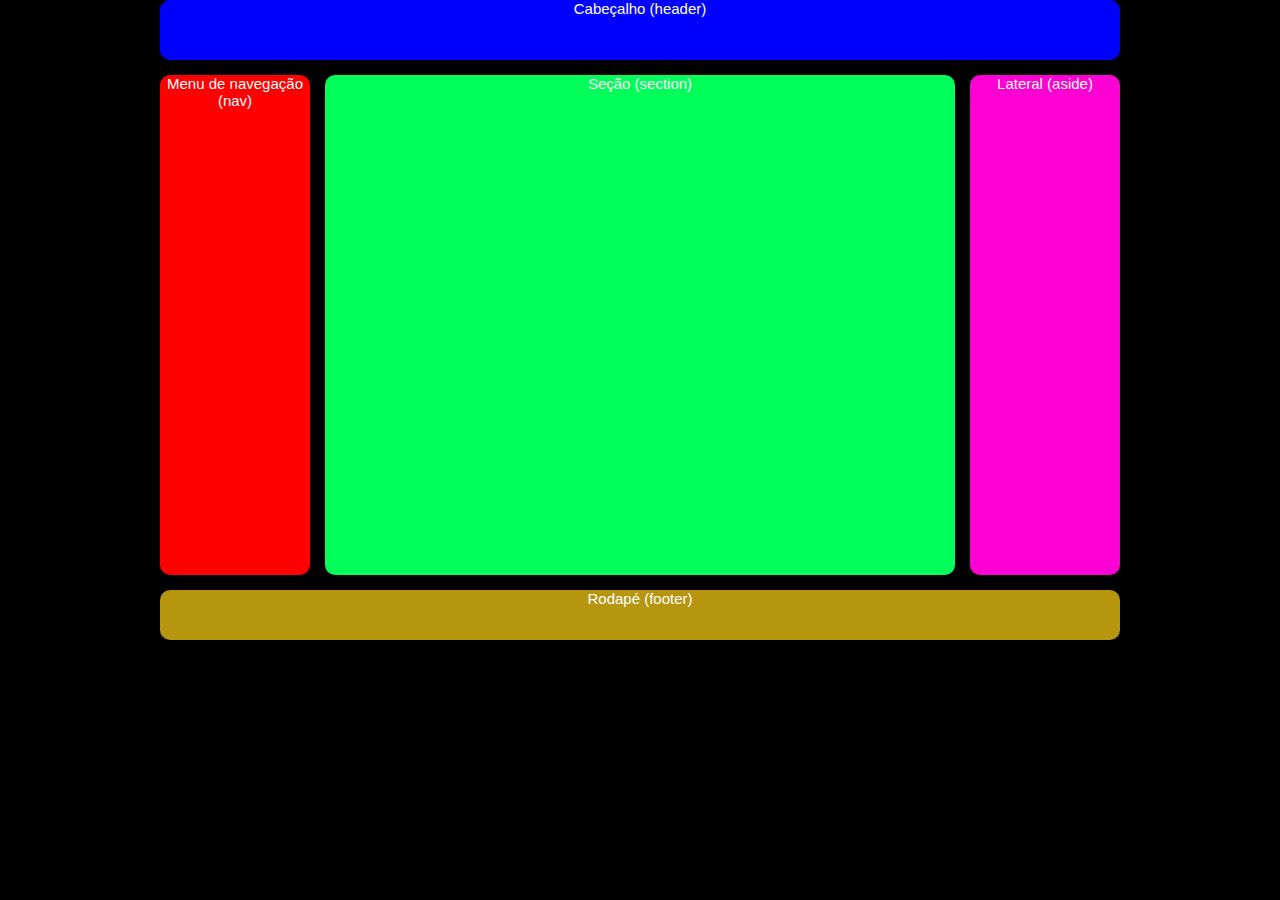
<file: index01.html>
<!DOCTYPE html>
<html lang="pt-br">
<head>
    <meta charset="UTF-8">
    <meta http-equiv="X-UA-Compatible" content="IE=edge">
    <meta name="viewport" content="width=device-width, initial-scale=1.0">
    <link rel="stylesheet" href="../css/style01.css">
    <title>index 01</title>
</head>


<body>
   <header>
    <span>Cabeçalho (header)</span>
   </header> 

   <nav>
    <span>Menu de navegação (nav)</span>
   </nav>

   <aside>
    <span>
        Lateral (aside)
    </span>
   </aside>

   <section>
    <span>
        Seção (section)
    </span>
   </section>

   <footer>
    <span>
        Rodapé (footer)
    </span>
   </footer>
   
</body>
</html>
</file>
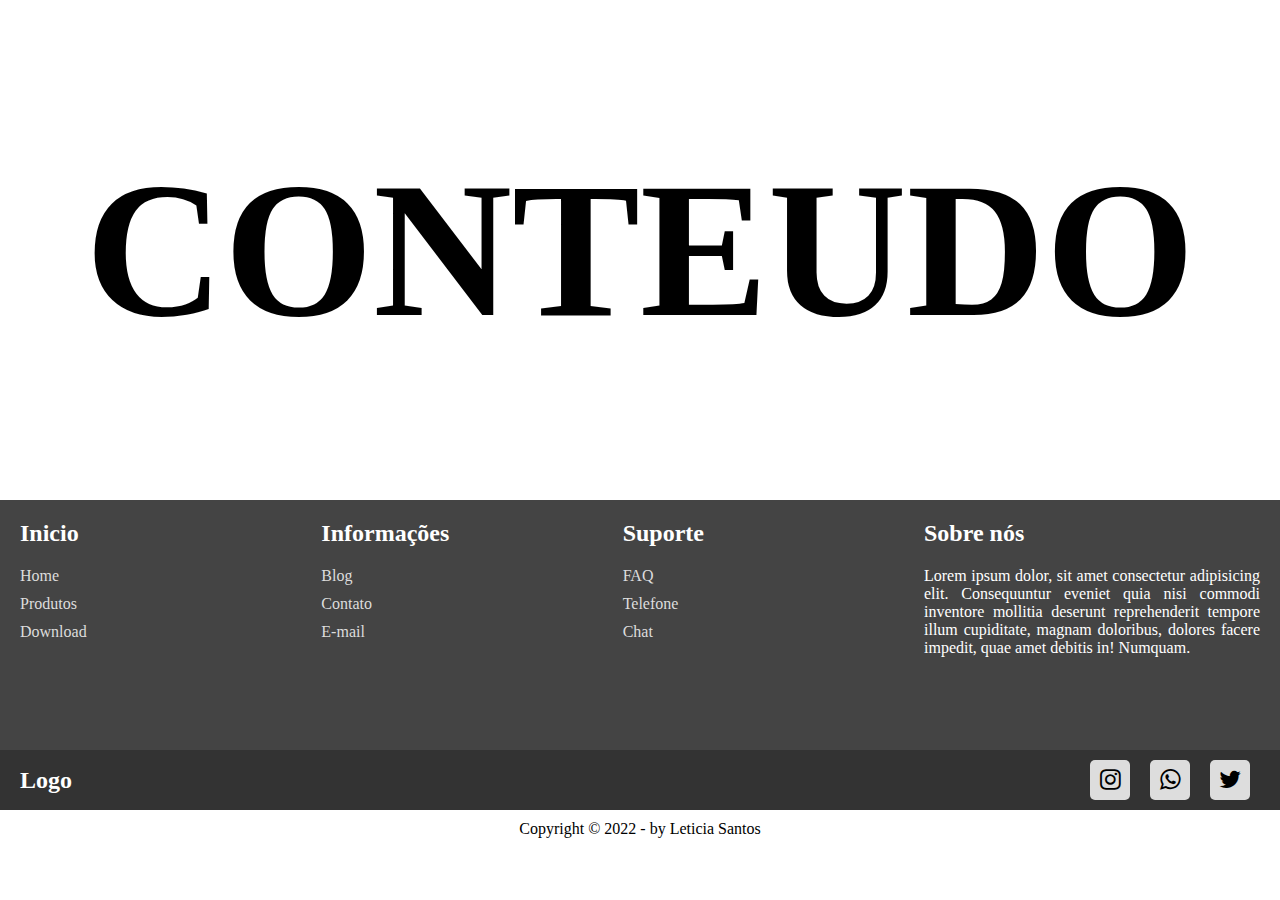
<file: index02.html>
<!DOCTYPE html>
<html lang="pt-br">

<head>
    <meta charset="UTF-8">
    <meta http-equiv="X-UA-Compatible" content="IE=edge">
    <meta name="viewport" content="width=device-width, initial-scale=1.0">
    <link rel="stylesheet" href="../css/style02.css">
    <link rel="stylesheet" href="https://cdnjs.cloudflare.com/ajax/libs/font-awesome/4.7.0/css/font-awesome.css">
    <title>Rodapé</title>
</head>

<body>
    <div class="conteudo">
        <h1>Conteudo</h1>
    </div>


    <!--RODAPÉ---------------------->
    <footer>
        <div class="boxs">
            <h2>Inicio</h2>
            <ul>
                <li><a href="#">Home</a></li>
                <li><a href="#">Produtos</a></li>
                <li><a href="#">Download</a></li>
            </ul>
        </div>
        <div class="boxs">
            <h2>Informações</h2>
            <ul>
                <li><a href="#">Blog</a></li>
                <li><a href="#">Contato</a></li>
                <li><a href="#">E-mail</a></li>
            </ul>
        </div>
        <div class="boxs">
            <h2>Suporte</h2>
            <ul>
                <li><a href="#">FAQ</a></li>
                <li><a href="#">Telefone</a></li>
                <li><a href="#">Chat</a></li>
            </ul>
        </div>
        <div class="boxs">
            <h2>Sobre nós</h2>
            <p>Lorem ipsum dolor, sit amet consectetur adipisicing elit. Consequuntur eveniet quia nisi commodi
                inventore mollitia deserunt reprehenderit tempore illum cupiditate, magnam doloribus, dolores facere
                impedit, quae amet debitis in! Numquam.</p>
        </div>
    </footer>

    <div class="footer">
        <h2>Logo</h2>
        <div class="sociais">
            <div class="social"><a href="#"><i class="fa fa-instagram" aria-hidden="true"></i></a>
                </div>
            <div class="social"><a href="#"><i class="fa fa-whatsapp" aria-hidden="true"></i></a>
                </div>
            <div class="social"><a href="#"><i class="fa fa-twitter" aria-hidden="true"></i></a>
                </div> 
        </div>
    </div>
    <p class="final">Copyright &copy; 2022 - by Leticia Santos</p>
</body>

</html>
</file>
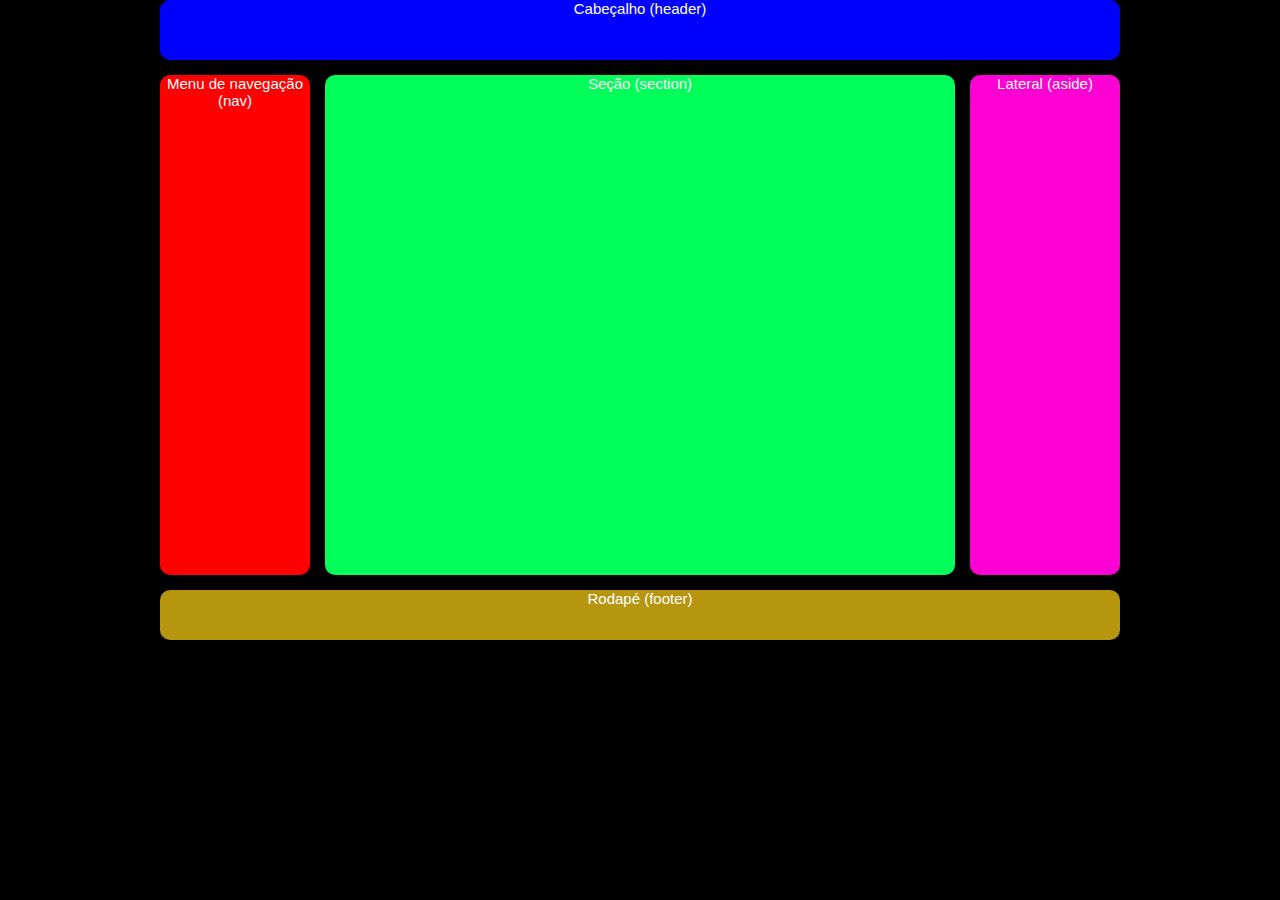
<file: layouts/arquivo-01/layout-01.html>
<!DOCTYPE html>
<html lang="pt-br">
<head>
    <meta charset="UTF-8">
    <meta http-equiv="X-UA-Compatible" content="IE=edge">
    <meta name="viewport" content="width=device-width, initial-scale=1.0">
    <link rel="stylesheet" href="../arquivo-01/style-layout-01.css">
    <title>index 01</title>
</head>


<body>
   <header>
    <span>Cabeçalho (header)</span>
   </header> 

   <nav>
    <span>Menu de navegação (nav)</span>
   </nav>

   <aside>
    <span>
        Lateral (aside)
    </span>
   </aside>

   <section>
    <span>
        Seção (section)
    </span>
   </section>

   <footer>
    <span>
        Rodapé (footer)
    </span>
   </footer>
   
</body>
</html>
</file>
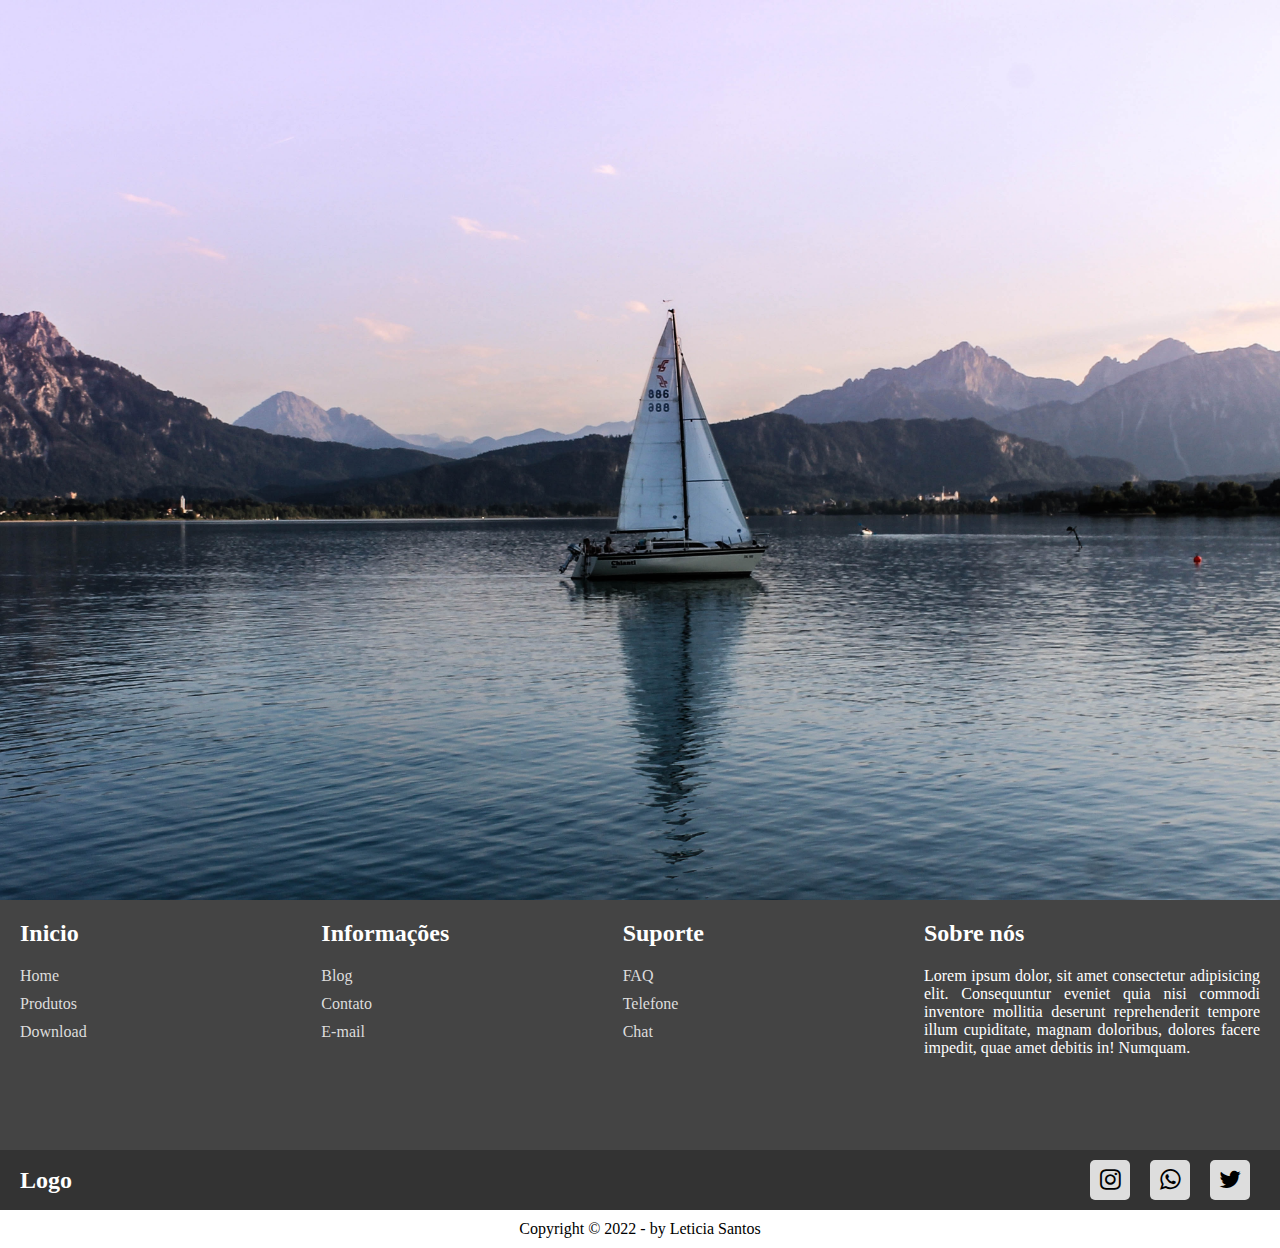
<file: rodape/arquivo-01/rodape-02.html>
<!DOCTYPE html>
<html lang="pt-br">

<head>
    <meta charset="UTF-8">
    <meta http-equiv="X-UA-Compatible" content="IE=edge">
    <meta name="viewport" content="width=device-width, initial-scale=1.0">
    <link rel="stylesheet" href="../arquivo-01/style-rodape-02.css">
    <link rel="stylesheet" href="https://cdnjs.cloudflare.com/ajax/libs/font-awesome/4.7.0/css/font-awesome.css">
    <title>Rodapé</title>
</head>

<body>
    <main>
    
    </main>


    <!--RODAPÉ---------------------->
    <footer>
        <div class="boxs">
            <h2>Inicio</h2>
            <ul>
                <li><a href="#">Home</a></li>
                <li><a href="#">Produtos</a></li>
                <li><a href="#">Download</a></li>
            </ul>
        </div>
        <div class="boxs">
            <h2>Informações</h2>
            <ul>
                <li><a href="#">Blog</a></li>
                <li><a href="#">Contato</a></li>
                <li><a href="#">E-mail</a></li>
            </ul>
        </div>
        <div class="boxs">
            <h2>Suporte</h2>
            <ul>
                <li><a href="#">FAQ</a></li>
                <li><a href="#">Telefone</a></li>
                <li><a href="#">Chat</a></li>
            </ul>
        </div>
        <div class="boxs">
            <h2>Sobre nós</h2>
            <p>Lorem ipsum dolor, sit amet consectetur adipisicing elit. Consequuntur eveniet quia nisi commodi
                inventore mollitia deserunt reprehenderit tempore illum cupiditate, magnam doloribus, dolores facere
                impedit, quae amet debitis in! Numquam.</p>
        </div>
    </footer>

    <div class="footer">
        <h2>Logo</h2>
        <div class="sociais">
            <div class="social"><a href="#"><i class="fa fa-instagram" aria-hidden="true"></i></a>
                </div>
            <div class="social"><a href="#"><i class="fa fa-whatsapp" aria-hidden="true"></i></a>
                </div>
            <div class="social"><a href="#"><i class="fa fa-twitter" aria-hidden="true"></i></a>
                </div> 
        </div>
    </div>
    <p class="final">Copyright &copy; 2022 - by Leticia Santos</p>
</body>

</html>
</file>
<file: css/style01.css>
body {
background-color: black;
width: 960px;
margin: auto;
}

header, nav, aside, section, footer {
font-family: arial;
font-size: 15px;
border-radius: 10px;
text-align: center;

}
span {
color: white;
}
header {
background-color: blue;
min-height: 60px;
min-width: 960px;
}
nav {
background-color: rgb(255, 0, 0);
height: 500px;
width: 150px;
margin-top: 15px;
margin-left: 0px;
margin-right: 15px;
margin-bottom: 15px;
float: left;
}

aside {
background-color: rgb(255,0,212);
height: 500px;
width: 150px;
margin-top: 15px;
margin-left: 15px;
margin-right: 0px;
margin-bottom: 15px;
float: right;
}
section {
background-color: rgb(0, 255, 89);
height: 500px;
width: 630px;
margin-top: 15px;
margin-left: 0px;
margin-right: 0px;
margin-bottom: 15px;
float: left;
}
footer {
background-color: rgb(182, 149, 15);
height: 50px;
width: 960px;
margin-top: 0px;
margin-left: 0px;
margin-right: 0px;
margin-bottom: 15px;
float: left;
} 







/*--------------------RESPONSIVIDADE---------------*/
@media screen and (max-width: 798px){
    body {

        width: auto;
        background-color: rgb(223, 122, 178);/*depois que diminui a tele muda pra azul*/

 
    }

header {
    min-width: auto;
}

footer {
    width: 100%;
}



}
</file>
<file: css/style02.css>
* {/*formatação geral do site*/
    margin: 0;
    padding: 0;
    font-family: 'Times New Roman', Times, serif;
    box-sizing: border-box;
}
.conteudo {
    width: 100%;
    height: 500px;
    display: flex;
    justify-content: center;
    align-items: center;
}
.conteudo h1 {
    font-size: 15vw;
    text-transform: uppercase;
}
footer {
    width: 100%;
    min-height: 250px;
    background: #444;
    display: flex;
}
footer .boxs {
    width: 320px;
    min-height: 150px;
    padding: 20px;
}
footer .boxs:nth-child(4){
    width: 400px;
}
.boxs h2 {
    color: #fff;
    margin-bottom: 20px; 
}
.boxs ul li {
    margin: 10px 0px;
    list-style: none;
}
.boxs ul li a { /*tem que colocar na mesma sequencia que esta no html pra dar certo*/
    color: #ddd;
    text-decoration: none;
}
.boxs ul li a:hover {
    color: #fff;
}
.boxs p {
    color: #fff;
    text-align: justify;
}
.footer{
    width: 100%;
    height: 100%;
    display: flex;
    justify-content: space-between;
    align-items: center;
    background: #333;
    padding: 0px 20px;
    
}
.footer h2 {
    color: #fff;
}
.footer .sociais{
    display: flex;
}
.sociais .social {
    width: 40px;
    height: 40px;
    text-align: center;
    Line-height: 40px;
    background: #ddd;
    margin: 10px;
    border-radius: 5px;
}
.sociais .social a {
    color: #000;
    font-size: 1.5em;
}
.sociais .social:hover {
    background: #444;
}
.sociais .social:hover a {
    color: #fff;
}


.final {
    padding: 10px;
    text-align: center;
}
































@media(max-width: 950px)
{
    footer{
        flex-direction: column;
  
    }
    footer .boxs {
        width: 100%;
        text-align: center;
    }
    footer .boxs:nth-child(4) {
        width: 100%;
    }
}
</file>
<file: layouts/arquivo-01/style-layout-01.css>
body {
background-color: black;
width: 960px;
margin: auto;
}

header, nav, aside, section, footer {
font-family: arial;
font-size: 15px;
border-radius: 10px;
text-align: center;

}
span {
color: white;
}
header {
background-color: blue;
min-height: 60px;
min-width: 960px;
}
nav {
background-color: rgb(255, 0, 0);
height: 500px;
width: 150px;
margin-top: 15px;
margin-left: 0px;
margin-right: 15px;
margin-bottom: 15px;
float: left;
}

aside {
background-color: rgb(255,0,212);
height: 500px;
width: 150px;
margin-top: 15px;
margin-left: 15px;
margin-right: 0px;
margin-bottom: 15px;
float: right;
}
section {
background-color: rgb(0, 255, 89);
height: 500px;
width: 630px;
margin-top: 15px;
margin-left: 0px;
margin-right: 0px;
margin-bottom: 15px;
float: left;
}
footer {
background-color: rgb(182, 149, 15);
height: 50px;
width: 960px;
margin-top: 0px;
margin-left: 0px;
margin-right: 0px;
margin-bottom: 15px;
float: left;
} 







/*--------------------RESPONSIVIDADE---------------*/
@media screen and (max-width: 798px){
    body {

        width: auto;
        background-color: rgb(223, 122, 178);/*depois que diminui a tele muda pra azul*/

 
    }

header {
    min-width: auto;
}

footer {
    width: 100%;
}



}
</file>
<file: rodape/arquivo-01/style-rodape-02.css>
* {/*formatação geral do site*/
    margin: 0;
    padding: 0;
    font-family: 'Times New Roman', Times, serif;
    box-sizing: border-box;
}

main {
    background: url("../arquivo-01/IMAGE-01.jpg") no-repeat center center;
    background-size: cover;
    height: 100vh;
}


footer {
    width: 100%;
    min-height: 250px;
    background: #444;
    display: flex;
}
footer .boxs {
    width: 320px;
    min-height: 150px;
    padding: 20px;
}
footer .boxs:nth-child(4){
    width: 400px;
}
.boxs h2 {
    color: #fff;
    margin-bottom: 20px; 
}
.boxs ul li {
    margin: 10px 0px;
    list-style: none;
}
.boxs ul li a { /*tem que colocar na mesma sequencia que esta no html pra dar certo*/
    color: #ddd;
    text-decoration: none;
}
.boxs ul li a:hover {
    color: #fff;
}
.boxs p {
    color: #fff;
    text-align: justify;
}
.footer{
    width: 100%;
    height: 100%;
    display: flex;
    justify-content: space-between;
    align-items: center;
    background: #333;
    padding: 0px 20px;
    
}
.footer h2 {
    color: #fff;
}
.footer .sociais{
    display: flex;
}
.sociais .social {
    width: 40px;
    height: 40px;
    text-align: center;
    Line-height: 40px;
    background: #ddd;
    margin: 10px;
    border-radius: 5px;
}
.sociais .social a {
    color: #000;
    font-size: 1.5em;
}
.sociais .social:hover {
    background: #444;
}
.sociais .social:hover a {
    color: #fff;
}


.final {
    padding: 10px;
    text-align: center;
}
































@media(max-width: 950px)
{
    footer{
        flex-direction: column;
  
    }
    footer .boxs {
        width: 100%;
        text-align: center;
    }
    footer .boxs:nth-child(4) {
        width: 100%;
    }
}
</file>
